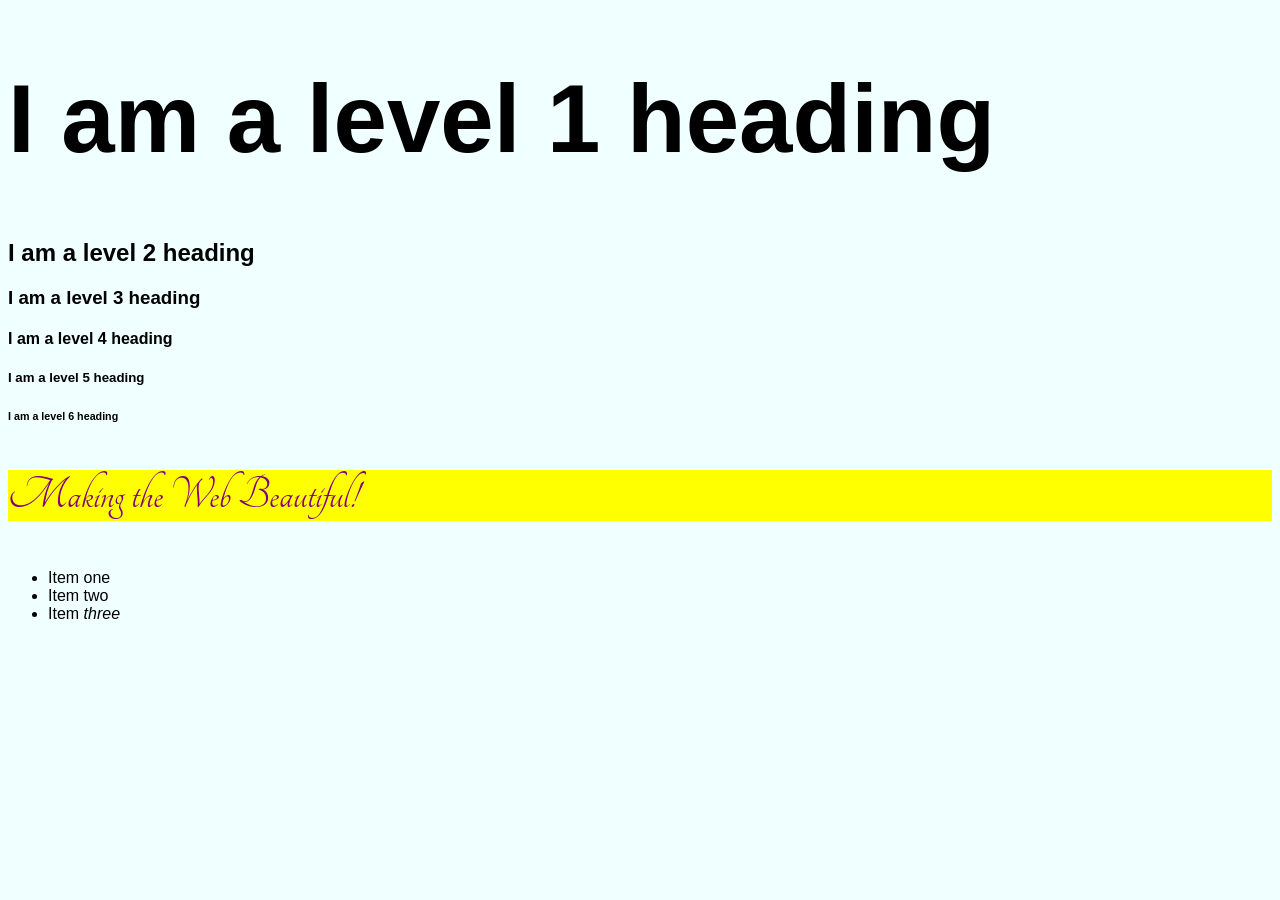
<file: styles/test/page1.html>
<!doctype html>
<html lang="en">
  <head>
    <meta charset="utf-8" />
    <title>Getting started with CSS</title>
    <link rel="stylesheet" href="https://fonts.googleapis.com/css?family=Tangerine">
    <style>
        body {
            font-family: Arial, sans-serif;
            background-color: azure;
        }
        h1 {
            font-size: 96px;
        }
        p {
            color: purple;
            background-color: yellow;
            font-family: 'Tangerine', serif;
            font-size: 48px;
        }
    </style>
  </head>

  <body>
    <h1>I am a level 1 heading</h1>
    <h2>I am a level 2 heading</h2>
    <h3>I am a level 3  heading</h3>
    <h4>I am a level 4 heading</h4>
    <h5>I am a level 5 heading</h5>
    <h6>I am a level 6 heading</h6>

    <p>
      Making the Web Beautiful!
    </p>

    <ul>
      <li>Item <span>one</span></li>
      <li>Item two</li>
      <li>Item <em>three</em></li>
    </ul>
  </body>
</html>
</file>
